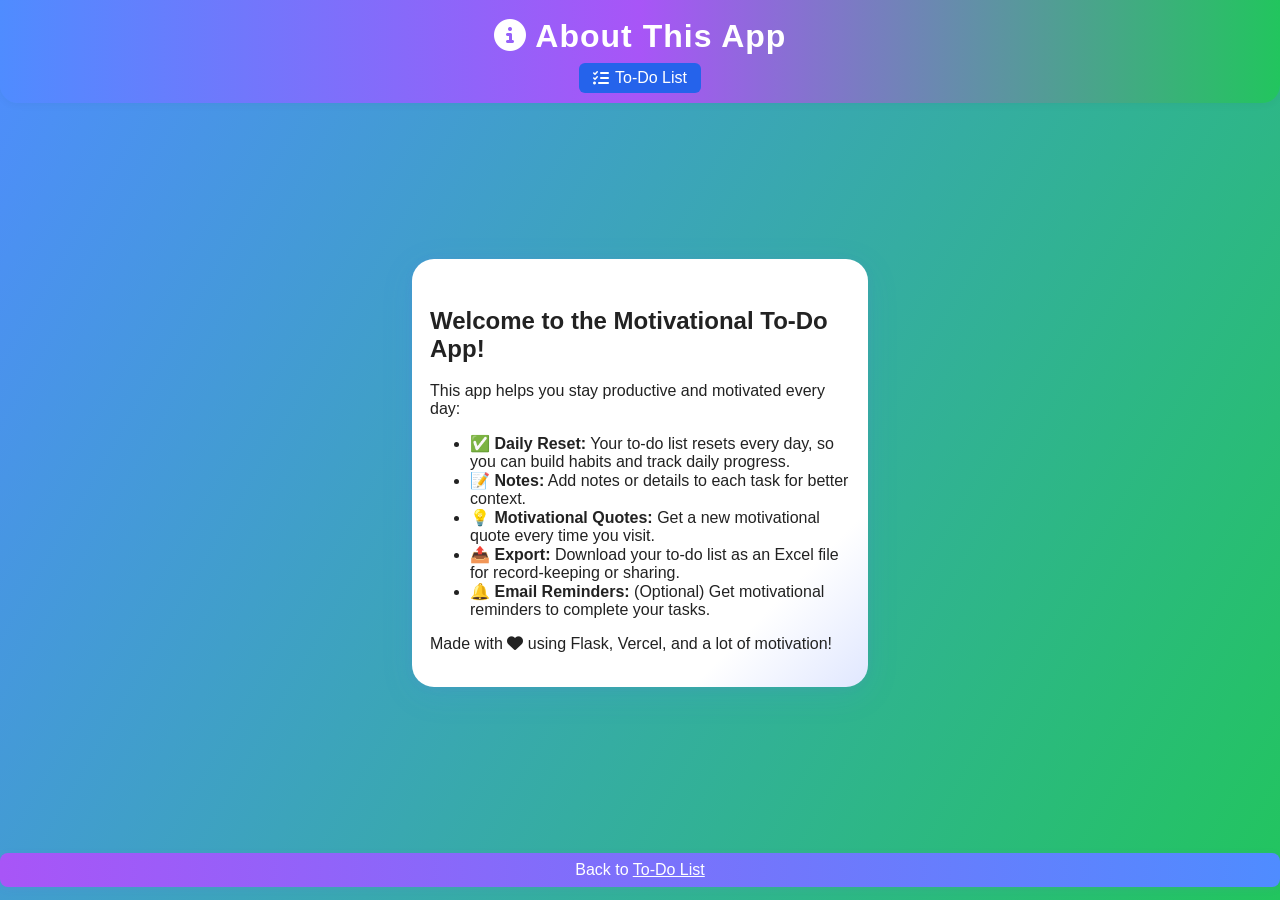
<file: templates/about.html>
<!DOCTYPE html>
<html lang="en">
<head>
    <meta charset="UTF-8">
    <meta name="viewport" content="width=device-width, initial-scale=1.0">
    <title>About - Flask To-Do App</title>
    <link rel="stylesheet" href="/static/style.css">
    <link rel="stylesheet" href="https://cdnjs.cloudflare.com/ajax/libs/font-awesome/6.4.0/css/all.min.css">
</head>
<body>
    <header class="header-bar">
        <h1><i class="fa-solid fa-circle-info"></i> About This App</h1>
        <nav class="nav-bar">
            <a href="/"><i class="fa-solid fa-list-check"></i> To-Do List</a>
        </nav>
    </header>
    <div class="center-outer">
      <div class="container">
        <h2>Welcome to the Motivational To-Do App!</h2>
        <p>This app helps you stay productive and motivated every day:</p>
        <ul>
            <li>✅ <b>Daily Reset:</b> Your to-do list resets every day, so you can build habits and track daily progress.</li>
            <li>📝 <b>Notes:</b> Add notes or details to each task for better context.</li>
            <li>💡 <b>Motivational Quotes:</b> Get a new motivational quote every time you visit.</li>
            <li>📤 <b>Export:</b> Download your to-do list as an Excel file for record-keeping or sharing.</li>
            <li>🔔 <b>Email Reminders:</b> (Optional) Get motivational reminders to complete your tasks.</li>
        </ul>
        <p>Made with <i class="fa-solid fa-heart"></i> using Flask, Vercel, and a lot of motivation!</p>
      </div>
    </div>
    <footer class="footer-bar">
        <span>Back to <a href="/">To-Do List</a></span>
    </footer>
</body>
</html>
</file>
<file: static/style.css>
:root {
    --primary: #4f8cff;
    --primary-dark: #2563eb;
    --accent: #22c55e;
    --danger: #ef4444;
    --bg: #f3f6fa;
    --card-bg: #fff;
    --text: #222;
    --muted: #aaa;
}
body {
    background: linear-gradient(120deg, #4f8cff, #22c55e, #fbbf24, #ef4444, #a855f7);
    background-size: 400% 400%;
    animation: gradientBG 12s ease-in-out infinite;
    margin: 0;
    padding: 0;
    font-family: 'Segoe UI', Arial, sans-serif;
    color: var(--text);
    transition: background 0.4s, color 0.4s;
}
body.theme-light {
    --primary: #4f8cff;
    --primary-dark: #2563eb;
    --accent: #22c55e;
    --danger: #ef4444;
    --bg: #f3f6fa;
    --card-bg: #fff;
    --text: #222;
    --muted: #aaa;
}
body.theme-dark {
    --primary: #222e3c;
    --primary-dark: #1a2230;
    --accent: #22c55e;
    --danger: #ef4444;
    --bg: #181c23;
    --card-bg: #232b38;
    --text: #f3f6fa;
    --muted: #aaa;
}
body.theme-neon {
    --primary: #0ff1ce;
    --primary-dark: #00b3ff;
    --accent: #ff00ea;
    --danger: #ff4f4f;
    --bg: #181c23;
    --card-bg: #181c23;
    --text: #fff;
    --muted: #aaa;
}
body.theme-glass {
    --primary: #4f8cff;
    --primary-dark: #2563eb;
    --accent: #22c55e;
    --danger: #ef4444;
    --bg: #e0e7ff;
    --card-bg: rgba(255,255,255,0.25);
    --text: #222;
    --muted: #aaa;
}
@keyframes gradientBG {
    0% {background-position: 0% 50%;}
    50% {background-position: 100% 50%;}
    100% {background-position: 0% 50%;}
}
body.dark {
    --primary: #222e3c;
    --primary-dark: #1a2230;
    --accent: #22c55e;
    --danger: #ef4444;
    --bg: #181c23;
    --card-bg: #232b38;
    --text: #f3f6fa;
    --muted: #aaa;
}
.dark .header-bar, .dark .nav-bar a {
    background: #232b38 !important;
    color: #fff !important;
}
.dark .container {
    background: #232b38;
    color: #f3f6fa;
}
.dark .quote-bar {
    background: linear-gradient(90deg, #232b38 0%, #22c55e 100%);
}
.dark .todo-note {
    background: #232b38;
    color: #4f8cff;
}
.dark .todo-due {
    color: #fbbf24;
}
.dark .progress-bar-outer {
    background: #232b38;
}
.dark .progress-bar-inner {
    background: #22c55e;
}
.dark .footer-bar {
    color: #aaa;
}
.dark .todo-item.overdue {
    border-left: 5px solid #ef4444;
}
.dark .toast {
    background: #232b38;
    color: #fff;
}
.header-bar {
    background: linear-gradient(90deg, #4f8cff 0%, #a855f7 50%, #22c55e 100%);
    color: #fff;
    padding: 18px 0 10px 0;
    text-align: center;
    box-shadow: 0 2px 8px rgba(0,0,0,0.04);
    border-radius: 0 0 18px 18px;
    transition: background 0.4s;
}
body.theme-neon .header-bar {
    background: linear-gradient(90deg, #0ff1ce 0%, #ff00ea 100%);
    box-shadow: 0 0 16px 2px #0ff1ce, 0 0 32px 4px #ff00ea;
}
.header-bar h1 {
    margin: 0;
    font-size: 2rem;
    letter-spacing: 1px;
    font-weight: 600;
}
.container {
    max-width: 420px;
    margin: 40px auto 20px auto;
    background: linear-gradient(135deg, #fff 80%, #e0e7ff 100%);
    border-radius: 22px;
    box-shadow: 0 8px 32px rgba(79,140,255,0.13), 0 1.5px 8px rgba(168,85,247,0.08);
    padding: 28px 18px 18px 18px;
    position: relative;
    transition: background 0.4s, box-shadow 0.4s, backdrop-filter 0.4s;
}
body.theme-glass .container {
    background: var(--card-bg);
    box-shadow: 0 8px 32px 0 rgba(31, 38, 135, 0.18);
    backdrop-filter: blur(16px) saturate(180%);
    -webkit-backdrop-filter: blur(16px) saturate(180%);
    border: 1.5px solid rgba(255,255,255,0.25);
}
body.theme-neon .container {
    background: #181c23;
    box-shadow: 0 0 24px 2px #0ff1ce, 0 0 32px 4px #ff00ea;
}
.nav-bar {
    display: flex;
    justify-content: center;
    gap: 18px;
    margin-top: 8px;
    margin-bottom: 0;
}
.nav-bar a {
    color: #fff;
    background: var(--primary-dark);
    padding: 6px 14px;
    border-radius: 6px;
    text-decoration: none;
    font-size: 1rem;
    transition: background 0.2s, color 0.2s;
    display: inline-flex;
    align-items: center;
    gap: 6px;
}
.nav-bar a:hover {
    background: var(--accent);
    color: #fff;
}
.add-form {
    display: flex;
    gap: 10px;
    margin-bottom: 22px;
    flex-wrap: wrap;
}
.add-form input[type="text"], .add-form input[type="date"] {
    flex: 1 1 180px;
    min-width: 0;
    padding: 10px;
    border-radius: 8px;
    border: 1px solid #ddd;
    font-size: 1rem;
    outline: none;
    transition: border 0.2s, box-shadow 0.2s;
}
.add-form input[type="text"]:focus, .add-form input[type="date"]:focus {
    border: 1.5px solid var(--primary);
    box-shadow: 0 0 0 2px #4f8cff33;
}
.add-form button {
    padding: 0 18px;
    border: none;
    border-radius: 8px;
    background: linear-gradient(90deg, #4f8cff 0%, #a855f7 100%);
    color: #fff;
    font-size: 1.2rem;
    font-weight: bold;
    cursor: pointer;
    transition: background 0.4s, box-shadow 0.4s;
    display: flex;
    align-items: center;
    justify-content: center;
    box-shadow: 0 2px 8px rgba(168,85,247,0.13);
}
.add-form button:hover {
    background: linear-gradient(90deg, #a855f7 0%, #4f8cff 100%);
}
body.theme-neon .add-form button, body.theme-neon .edit-btn, body.theme-neon .complete-btn, body.theme-neon .delete-btn {
    background: #181c23;
    color: #0ff1ce;
    box-shadow: 0 0 8px 2px #0ff1ce, 0 0 16px 2px #ff00ea;
    text-shadow: 0 0 8px #0ff1ce, 0 0 16px #ff00ea;
    border: 1.5px solid #0ff1ce;
}
.todo-list {
    list-style: none;
    padding: 0;
    margin: 0;
}
.todo-item {
    display: flex;
    justify-content: space-between;
    align-items: center;
    background: #f7f9fa;
    margin-bottom: 12px;
    padding: 14px 18px;
    border-radius: 10px;
    box-shadow: 0 2px 8px rgba(0,0,0,0.03);
    animation: fadeInSlide 0.5s;
    transition: background 0.2s, transform 0.3s, opacity 0.3s, max-height 0.5s;
    position: relative;
    max-height: 200px;
    opacity: 1;
}
.todo-item.completed {
    opacity: 0.6;
    text-decoration: line-through;
    background: #e0e7ff;
    animation: completeFade 0.7s;
}
@keyframes completeFade {
    0% { background: #f7f9fa; opacity: 1; }
    100% { background: #e0e7ff; opacity: 0.6; }
}
.todo-item.overdue {
    border-left: 5px solid #ef4444;
    animation: overduePulse 1.2s infinite alternate;
}
@keyframes overduePulse {
    from { box-shadow: 0 0 0 0 #ef4444; }
    to { box-shadow: 0 0 10px 2px #ef4444; }
}
.todo-main {
    display: flex;
    flex-direction: column;
    gap: 2px;
}
.todo-note {
    font-size: 0.97rem;
    color: var(--primary-dark);
    background: #e0e7ff;
    border-radius: 5px;
    padding: 2px 8px;
    margin-top: 2px;
    font-style: italic;
    word-break: break-word;
}
.todo-due {
    font-size: 0.95rem;
    color: #fbbf24;
    margin-top: 2px;
}
.actions a, .actions .edit-btn {
    margin-left: 12px;
    text-decoration: none;
    font-size: 1.3rem;
    transition: transform 0.1s, color 0.2s;
    vertical-align: middle;
}
.edit-btn {
    color: #4f8cff;
}
.edit-btn:hover {
    color: #2563eb;
    transform: scale(1.2);
}
.complete-btn {
    color: var(--accent);
}
.complete-btn:hover {
    color: #16a34a;
    transform: scale(1.2);
}
.delete-btn {
    color: var(--danger);
}
.delete-btn:hover {
    color: #b91c1c;
    transform: scale(1.2);
}
@keyframes fadeInSlide {
    from { opacity: 0; transform: translateY(30px) scale(0.95); }
    to { opacity: 1; transform: translateY(0) scale(1); }
}
.todo-item.removing {
    opacity: 0;
    max-height: 0;
    margin-bottom: 0;
    padding: 0 18px;
    transform: translateX(60px) scale(0.9);
    transition: opacity 0.4s, max-height 0.5s, margin-bottom 0.4s, padding 0.4s, transform 0.4s;
}
.add-form button:active, .search-form button:active, .filter-btn:active {
    transform: scale(0.95);
    filter: brightness(0.95);
}
.todo-item.completed .fa-check {
    animation: bounceCheck 0.5s;
}
@keyframes bounceCheck {
    0% { transform: scale(1); }
    30% { transform: scale(1.4) rotate(-15deg); }
    60% { transform: scale(0.9) rotate(10deg); }
    100% { transform: scale(1); }
}
.footer-bar {
    text-align: center;
    color: #fff;
    font-size: 1rem;
    margin: 30px 0 10px 0;
    background: linear-gradient(90deg, #a855f7 0%, #4f8cff 100%);
    border-radius: 8px;
    padding: 8px 0;
    box-shadow: 0 2px 8px rgba(168,85,247,0.08);
    transition: background 0.4s;
}
body.theme-neon .footer-bar {
    background: linear-gradient(90deg, #0ff1ce 0%, #ff00ea 100%);
    box-shadow: 0 0 8px 2px #0ff1ce, 0 0 16px 2px #ff00ea;
}
.footer-bar i.fa-heart {
    color: #ef4444;
    margin: 0 2px;
}
.footer-bar a { color: #fff; text-decoration: underline; }
.theme-toggle {
    background: transparent;
    border: none;
    color: #fff;
    font-size: 1.3rem;
    cursor: pointer;
    margin-left: 10px;
    transition: color 0.2s, transform 0.2s;
}
.theme-toggle:hover {
    color: #fbbf24;
    transform: scale(1.2) rotate(-15deg);
}
@media (max-width: 500px) {
    .container {
        max-width: 98vw;
        padding: 12px 2vw;
    }
    .header-bar h1 {
        font-size: 1.3rem;
    }
    .progress-label {
        font-size: 0.85rem;
    }
}
.center-outer {
    min-height: 80vh;
    display: flex;
    align-items: center;
    justify-content: center;
}
.quote-bar {
    background: linear-gradient(90deg, #4f8cff 0%, #a855f7 50%, #22c55e 100%);
    color: #fff;
    font-size: 1.1rem;
    font-style: italic;
    text-align: center;
    border-radius: 10px;
    margin-bottom: 18px;
    padding: 12px 14px;
    box-shadow: 0 2px 8px rgba(79,140,255,0.08);
    letter-spacing: 0.5px;
    animation: fadeIn 0.8s;
    transition: background 0.4s;
}
body.theme-neon .quote-bar {
    background: linear-gradient(90deg, #0ff1ce 0%, #ff00ea 100%);
    box-shadow: 0 0 8px 2px #0ff1ce, 0 0 16px 2px #ff00ea;
}
.progress-bar-outer {
    width: 100%;
    background: #e0e7ff;
    border-radius: 10px;
    height: 20px;
    margin-bottom: 18px;
    position: relative;
    overflow: hidden;
    box-shadow: 0 1px 6px rgba(168,85,247,0.08);
    transition: background 0.4s;
}
body.theme-neon .progress-bar-outer {
    background: #232b38;
    box-shadow: 0 0 8px 2px #0ff1ce, 0 0 16px 2px #ff00ea;
}
.progress-bar-inner {
    background: linear-gradient(90deg, #4f8cff 0%, #fbbf24 50%, #22c55e 100%);
    height: 100%;
    border-radius: 10px;
    width: 0;
    transition: width 0.7s cubic-bezier(.4,2,.6,1), background 0.4s;
}
body.theme-neon .progress-bar-inner {
    background: linear-gradient(90deg, #0ff1ce 0%, #ff00ea 100%);
    box-shadow: 0 0 8px 2px #0ff1ce, 0 0 16px 2px #ff00ea;
}
.progress-label {
    position: absolute;
    left: 50%;
    top: 0;
    transform: translateX(-50%);
    font-size: 0.95rem;
    color: #333;
    font-weight: 500;
    line-height: 18px;
}
.search-filter-bar {
    display: flex;
    justify-content: space-between;
    align-items: center;
    margin-bottom: 12px;
    gap: 10px;
}
.search-form {
    display: flex;
    gap: 6px;
}
.search-form input[type="text"] {
    padding: 7px 10px;
    border-radius: 6px;
    border: 1px solid #ddd;
    font-size: 1rem;
    outline: none;
    transition: border 0.2s;
}
.search-form input[type="text"]:focus {
    border: 1.5px solid var(--primary);
}
.search-form button {
    background: var(--primary);
    color: #fff;
    border: none;
    border-radius: 6px;
    padding: 7px 12px;
    font-size: 1rem;
    cursor: pointer;
    transition: background 0.2s, transform 0.1s;
}
.search-form button:hover {
    background: var(--primary-dark);
    transform: scale(1.08);
}
.filter-btns {
    display: flex;
    gap: 6px;
}
.filter-btn {
    background: #e0e7ff;
    color: #222;
    border-radius: 6px;
    padding: 6px 14px;
    text-decoration: none;
    font-size: 1rem;
    transition: background 0.2s, color 0.2s;
}
.filter-btn.active, .filter-btn:hover {
    background: linear-gradient(90deg, #4f8cff 0%, #22c55e 100%);
    color: #fff;
}
body.theme-neon .filter-btn.active, body.theme-neon .filter-btn:hover {
    background: #0ff1ce;
    color: #181c23;
    box-shadow: 0 0 8px 2px #0ff1ce;
}
#toast-container {
    position: fixed;
    top: 24px;
    right: 24px;
    z-index: 9999;
    display: flex;
    flex-direction: column;
    gap: 12px;
}
.toast {
    min-width: 220px;
    background: #fff;
    color: #222;
    border-radius: 8px;
    box-shadow: 0 4px 24px rgba(0,0,0,0.13);
    padding: 14px 22px;
    font-size: 1rem;
    font-weight: 500;
    animation: toastIn 0.5s, toastOut 0.5s 2.5s forwards;
    opacity: 1;
    transition: opacity 0.3s;
}
.toast.success { border-left: 5px solid #22c55e; }
.toast.info { border-left: 5px solid #4f8cff; }
.toast.danger { border-left: 5px solid #ef4444; }
@keyframes toastIn {
    from { opacity: 0; transform: translateX(60px); }
    to { opacity: 1; transform: translateX(0); }
}
@keyframes toastOut {
    to { opacity: 0; transform: translateX(60px); }
}
</file>
